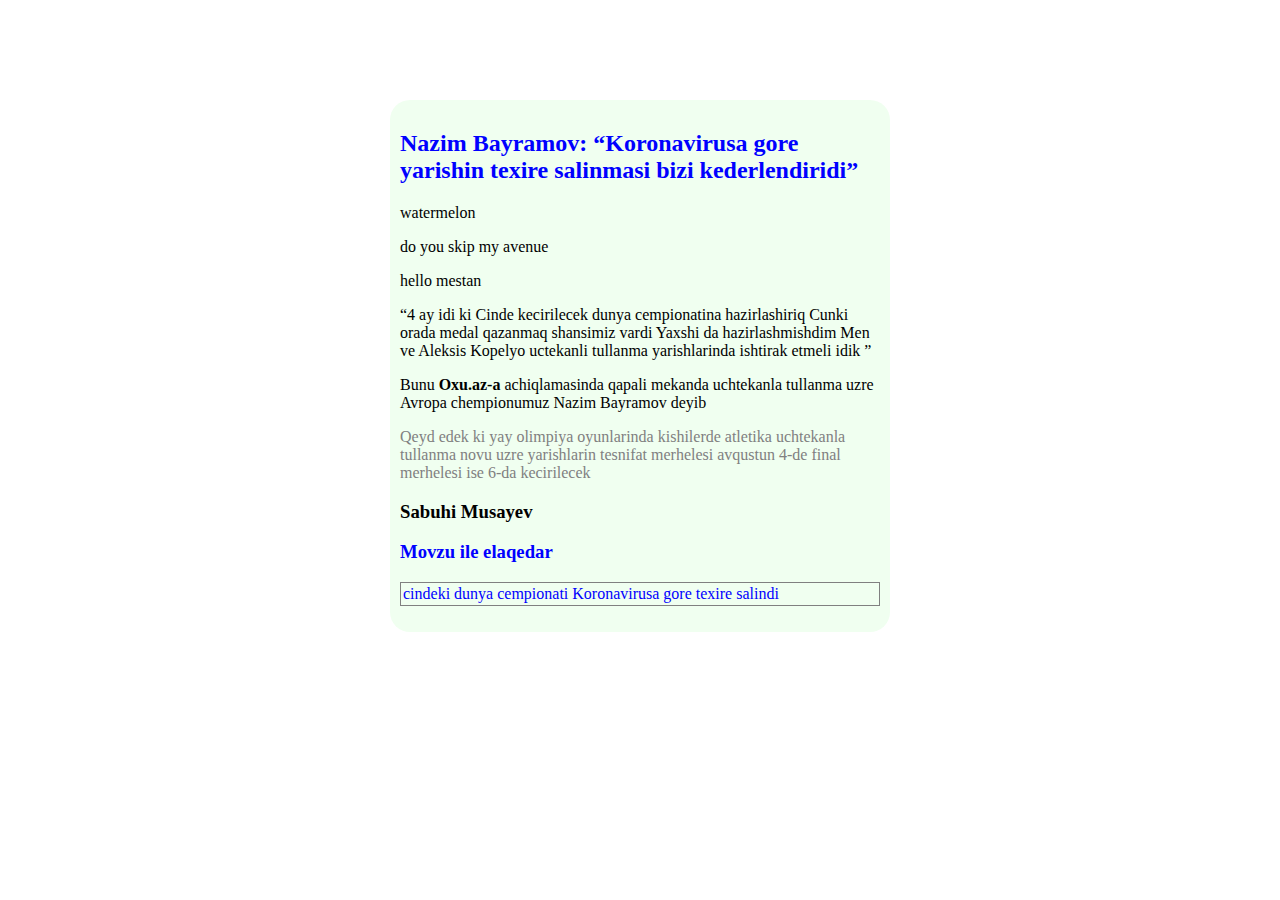
<file: index.html>
<!DOCTYPE html>
<html lang="en">

<head>
    <meta charset="UTF-8">
    <meta http-equiv="X-UA-Compatible" content="IE=edge">
    <meta name="viewport" content="width=device-width, initial-scale=1.0">
    <title>task1</title>
    <link rel="stylesheet" href="task1.css">
</head>

<body class="center">
    <div class="background">
    <div class="header">
        <h2>Nazim Bayramov: <q>Koronavirusa gore yarishin texire salinmasi bizi kederlendiridi</q></h2>
        <p>watermelon</p>
        <p>do you skip my avenue</p>
        <p>hello mestan </p>
    </div>

    <div class="article1">
        <p><q>4 ay idi ki Cinde kecirilecek dunya cempionatina hazirlashiriq Cunki orada medal qazanmaq shansimiz vardi
                Yaxshi da hazirlashmishdim Men ve Aleksis Kopelyo uctekanli tullanma yarishlarinda ishtirak etmeli idik
            </q>
        </p>
    </div>

    <div class="article2">
        <p>Bunu <b>Oxu.az-a</b> achiqlamasinda qapali mekanda uchtekanla tullanma uzre Avropa chempionumuz Nazim
            Bayramov deyib</p>
    </div>

    <div class="article3">
        <p>Qeyd edek ki yay olimpiya oyunlarinda kishilerde atletika uchtekanla tullanma novu uzre yarishlarin tesnifat
            merhelesi avqustun 4-de final merhelesi ise 6-da kecirilecek </p>
    </div>

    <h3>Sabuhi Musayev</h3>

    <div class="footer">
       <h3>Movzu ile elaqedar</h3>
       <p>cindeki dunya cempionati Koronavirusa gore texire salindi</p>
    </div>

   </div> 


</body>

</html>
</file>
<file: task1.css>
/*css document*/

h2{
    color: blue;
}

.article3 p{
    color: gray;
}

.footer h3{
    color: blue;
}
.footer p{
    color: blue;
    border: solid gray 1px;
    padding: 2px;
}

.center{
    width: 500px;
    margin: 100px auto;
    background-image: url(https://3.bp.blogspot.com/-9SGaqBG6bTg/UkPq9X2n8uI/AAAAAAAAA3c/uMHUOVupUpM/s1600/Light-Cityscape-Rio-De-Janeiro-Brazil-HD.jpg);
}

.background{
    background-color: honeydew;
    padding: 10px;
    border-radius: 20px;
}
</file>
